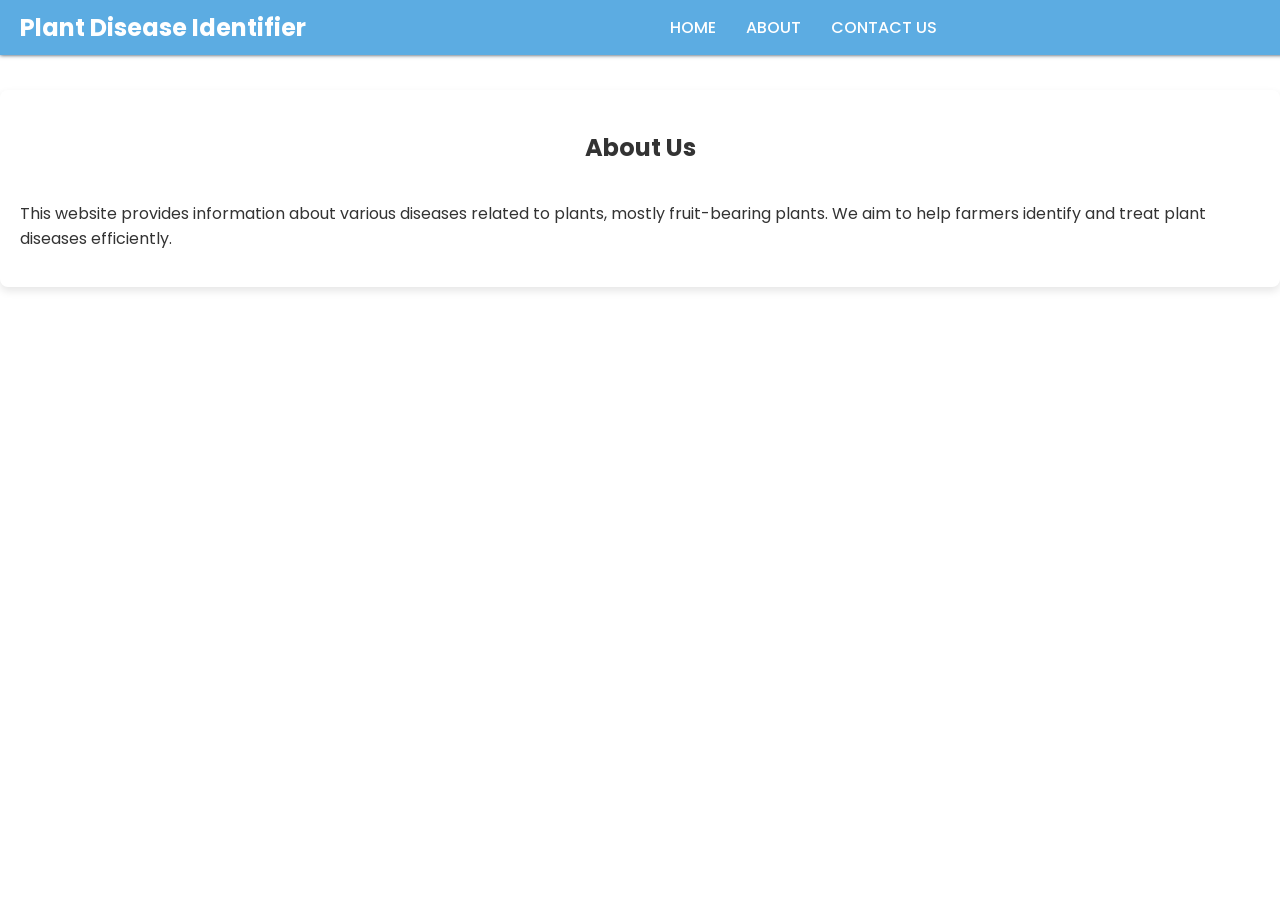
<file: about.html>
<!DOCTYPE html>
<html lang="en">

<head>
    <meta charset="UTF-8">
    <meta name="viewport" content="width=device-width, initial-scale=1.0">
    <title>About Us - Plant Disease Identifier</title>
    <link rel="icon"  href="images/weblogo.avif">
    <link rel="stylesheet" href="styles/main.css">
</head>

<body>
    <nav>
        <h1 id="homeLink">Plant Disease Identifier</h1>
        <ul>
            <li><a href="index.html">HOME</a></li>
            <li><a href="about.html">ABOUT</a></li>
            <li><a href="contact.html">CONTACT US</a></li>
        </ul>
        <div class="gt" id="google_translate_element"></div>
    </nav>

    <style>
        .container {
            margin-top: 90px;
        }
    </style>

    <div class="container">
        <h2>About Us</h2>
        <p>This website provides information about various diseases related to plants, mostly fruit-bearing plants. We aim to help farmers identify and treat plant diseases efficiently.</p>
    </div>
    
    <script src="scripts/app.js"></script>
    <script type="text/javascript">
        function googleTranslateElementInit() {
            new google.translate.TranslateElement(
                {
                pageLanguage: 'en',
                includedLanguages: 'en,mr,hi,ta',
                layout: google.translate.TranslateElement.InlineLayout.SIMPLE
            },'google_translate_element'
            );
        }
    </script>

    <script type="text/javascript" src="https://translate.google.com/translate_a/element.js?cb=googleTranslateElementInit"></script>
</body>

</html>
</file>
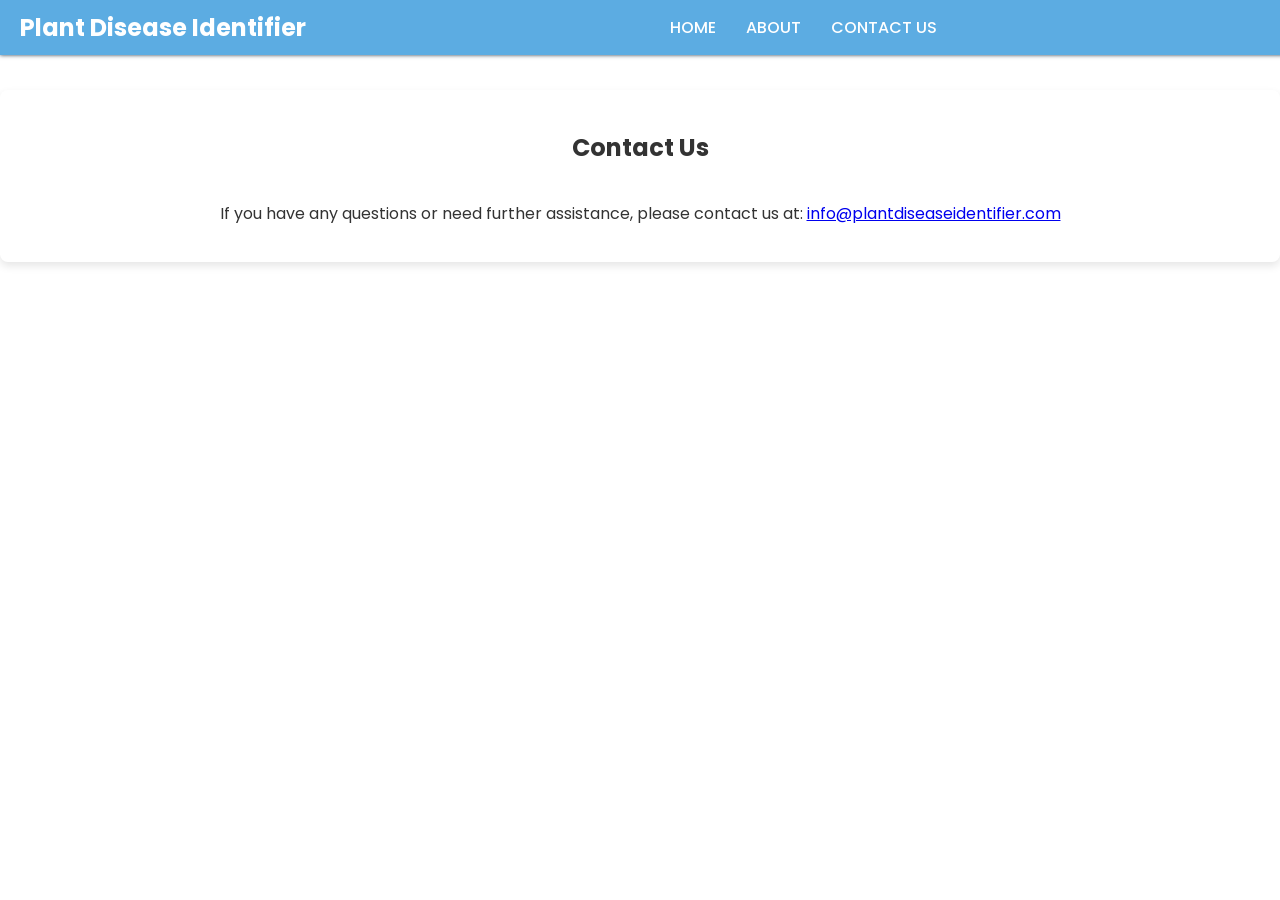
<file: contact.html>
<!DOCTYPE html>
<html lang="en">

<head>
    <meta charset="UTF-8">
    <meta name="viewport" content="width=device-width, initial-scale=1.0">
    <title>Contact Us - Plant Disease Identifier</title>
    <link rel="icon"  href="images/weblogo.avif">
    <link rel="stylesheet" href="styles/main.css">
</head>

<body>
    <nav>
        <h1 id="homeLink">Plant Disease Identifier</h1>
        <ul>
            <li><a href="index.html">HOME</a></li>
            <li><a href="about.html">ABOUT</a></li>
            <li><a href="contact.html">CONTACT US</a></li>
        </ul>
        <div class="gt" id="google_translate_element"></div>
    </nav>

    <style>
        .container {
            margin-top: 90px;
        }
    </style>

    <div class="container">
        <h2>Contact Us</h2>
        <p>If you have any questions or need further assistance, please contact us at: <a href="mailto:info@plantdiseaseidentifier.com">info@plantdiseaseidentifier.com</a></p>
    </div>

    <script src="scripts/app.js"></script>
    <script type="text/javascript">
        function googleTranslateElementInit() {
            new google.translate.TranslateElement(
                {
                pageLanguage: 'en',
                includedLanguages: 'en,mr,hi,ta',
                layout: google.translate.TranslateElement.InlineLayout.SIMPLE
            },'google_translate_element'
            );
        }
    </script>

    <script type="text/javascript" src="https://translate.google.com/translate_a/element.js?cb=googleTranslateElementInit"></script>
</body>

</html>
</file>
<file: styles/main.css>
@import url("https://fonts.googleapis.com/css2?family=Poppins:wght@500&family=Roboto:wght@500&display=swap");

body {
    font-family: "Poppins", sans-serif;
    margin: 0;
    padding: 0;
    color: #333;
    background-color: none;
    background-image: url('https://media.istockphoto.com/id/1029301814/photo/farmer-ploughing-field.jpg?s=612x612&w=0&k=20&c=DUfDbLJ_gpkdPJZu3Nu3_Y_wdB64MP1lAoNtus1ewXQ='); /* Replace with your image URL */
    background-size: cover; /* Cover the entire background */
    background-repeat: 1; /* Prevent repeating the image */
    background-position: center; /* Center the image */
    top: 0px !important;
}


nav {
    display: flex;
    justify-content: space-between;
    align-items: center;
    background-color: rgba(52, 152, 219, 0.8);
    box-shadow: 0 0 4px #2c3e50;
    position: fixed;
    top: 0;
    left: 0;
    right: 0;
    width: 100%;
    padding: 10px 20px;
    z-index: 99;
}

.logo-container {
    display: flex;
    align-items: center;
}

.logo {
    height: 40px;
    margin-right: 10px;
}


nav h1 {
    margin: 0;
    cursor: pointer;
    color: #fff;
}

nav ul {
    display: flex;
    list-style: none;
    margin: 0;
    padding: 0;
}

nav li {
    margin: 0 15px;
}

nav a {
    text-decoration: none;
    color: #fff;
    font-weight: 500;
}

nav a:hover {
    text-decoration: underline;
}

.gt {
    padding-top: 5px;
}

.container {
    display: flex;
    justify-content: center;
    align-items: center;
    flex-direction: column;
    margin-top: 100px; /* To prevent overlap with fixed navbar */
    padding: 20px;
    background-color:none; /* Slightly transparent white */
    border-radius: 8px;
    box-shadow: 0 4px 8px rgba(0, 0, 0, 0.1);
   
}

form {
    background-color: #b26d1e;
    padding: 20px;
    border-radius: 8px;
    box-shadow: 0 4px 8px rgba(0, 0, 0, 0.1);
    width: 100%;
    max-width: 500px;
    display: flex;
    flex-direction: column;
}

form label {
    margin: 10px 0 5px;
}

form select, form button {
    display: block;
    margin-bottom: 15px;
    padding: 10px;
    font-family: "Poppins", sans-serif;
    border: 1px solid #ccc;
    border-radius: 4px;
    background-color: #b4b5c2;
}

form button {
    background-color: #3498db;
    color: #fff;
    cursor: pointer;
    border: none;
}

form button:hover {
    background-color: #2980b9;
}

#result {
    margin-top: 30px;
    padding: 20px;
    border: 1px solid #ddd;
    border-radius: 8px;
    background-color: #b0ce8d;
    box-shadow: 0 4px 8px rgba(0, 0, 0, 0.1);
    width: 100%;
    max-width: 800px;
}

#diseaseInfo {
    display: flex;
    justify-content: space-between;
    flex-wrap: wrap;
}

#diseaseImage {
    margin-top: 10px;
    max-width: 100%;
    height: auto;
    border: 1px solid #ddd;
    border-radius: 4px;
}

#diseaseDetails, #treatmentAdvice {
    width: 100%;
    margin-bottom: 20px;
}

#treatmentAdvice h3 {
    margin-top: 25px;
}

footer {
    background-color: rgba(52, 152, 219, 0.8);
    color: #fff;
    padding: 1em 0;
    text-align: center;
    position: fixed;
    bottom: 0;
    width: 100%;
    z-index: 99; /* Ensure it's above the container */
}



@media (min-width: 768px) {
    #diseaseDetails {
        width: 60%;
    }

    #treatmentAdvice {
        width: 35%;
        padding-left: 20px;
        margin-bottom: 0;
    }
}

@media (max-width: 992px) {
    nav {
        padding: 10px 20px;
    }

    nav h1 {
        margin-left: 0;
    }

    .gt {
        margin: 25px 20px 0px 0px;
    }

    nav ul {
        display: none;
    }

    footer {
        display: block;
        position: static;
    }
}

::-webkit-scrollbar {
    display: none;
}

.goog-te-banner-frame.skiptranslate {
    display: none !important;
}
</file>
